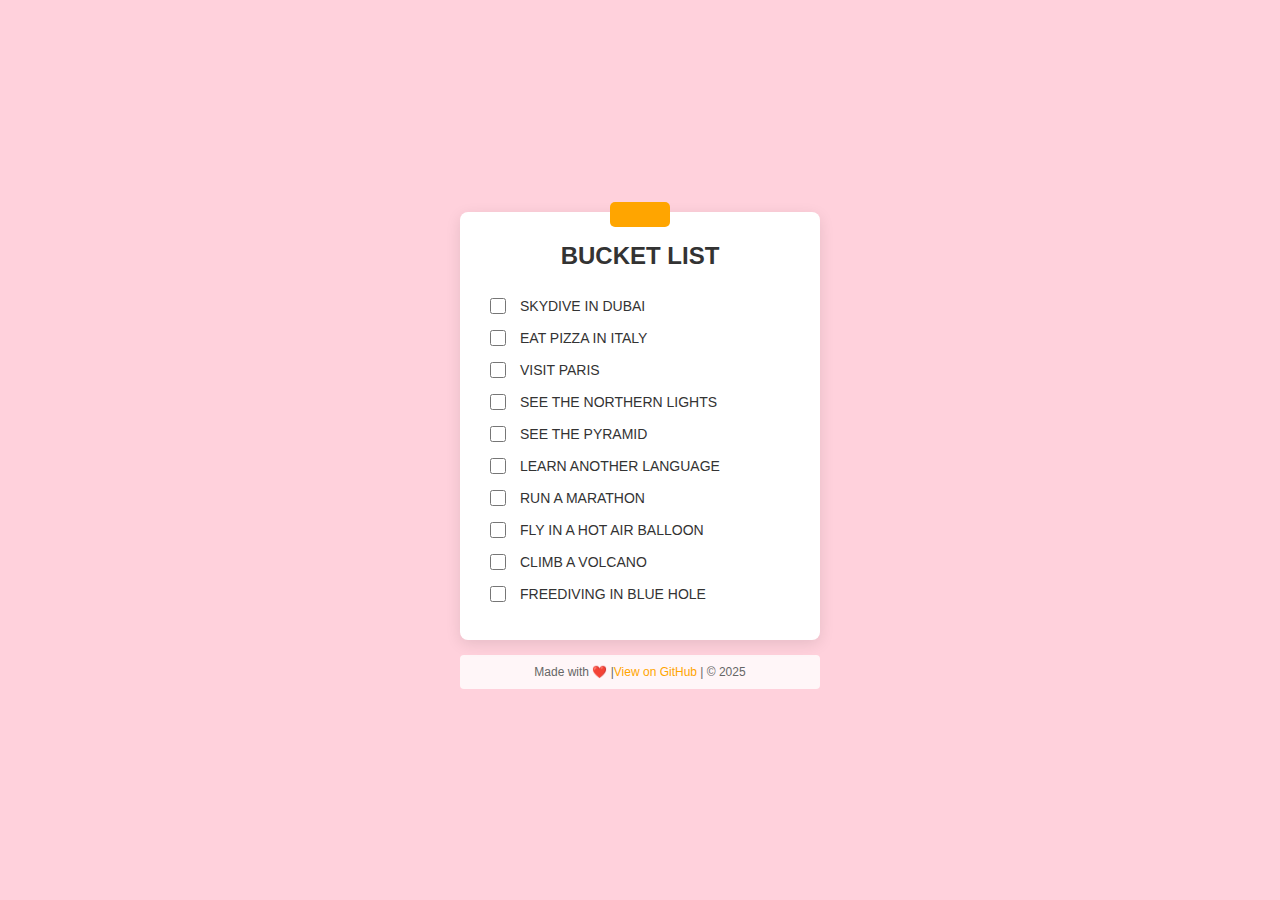
<file: inter-1/index.html>
<!DOCTYPE html>
<html lang="en">
<head>
    <meta charset="UTF-8">
    <meta name="viewport" content="width=device-width, initial-scale=1.0">
    <meta name="Author" content="SHAHZAD V P">
    <meta name="Description" content="This page will show my personal bucket list items">
    <title>My Bucket List</title>
    <link rel="stylesheet" href="style.css">
</head>
<body>

    <div class="container">
        <div class="clipboard">
            <div class="clip"></div>
            <div class="content">
    <header>
        <h1>BUCKET LIST</h1>
    </header>

    <main>
        <ul>
            <li>
                <input type="checkbox" id="item1">
                <label for="item1">SKYDIVE IN DUBAI</label>
            </li>
            <li>
                <input type="checkbox" id="item2">
                <label for="item2">EAT PIZZA IN ITALY</label>
            </li>
            <li>
                <input type="checkbox" id="item3">
                <label for="item3">VISIT PARIS</label>
            </li>
            <li>
                <input type="checkbox" id="item4">
                <label for="item4">SEE THE NORTHERN LIGHTS</label>
            </li>
            <li>
                <input type="checkbox" id="item5">
                <label for="item5">SEE THE PYRAMID</label>
            </li>
            <li>
                <input type="checkbox" id="item6">
                <label for="item6">LEARN ANOTHER LANGUAGE</label>
            </li>
            <li>
                <input type="checkbox" id="item7">
                <label for="item7">RUN A MARATHON</label>
            </li>
            <li>
                <input type="checkbox" id="item8">
                <label for="item8">FLY IN A HOT AIR BALLOON</label>
            </li>
            <li>
                <input type="checkbox" id="item9">
                <label for="item9">CLIMB A VOLCANO</label>
            </li>
            <li>
                <input type="checkbox" id="item10">
                <label for="item10">FREEDIVING IN BLUE HOLE</label>
            </li>
           
        </ul>
    </main>
    </div>
    </div>
    
    <footer>
        
        Made with ❤️ |<a href="https://github.com/shahzdvp/WebDev-1" target="_blank">View on GitHub</a> | © 2025
      
    </footer>
    </div>
    
</body>
</html>
</file>
<file: inter-1/style.css>
* {
    margin: 0;
    padding: 0;
    box-sizing: border-box;
    font-family: Arial, sans-serif;
}

body {
    min-height: 100vh;
    display: flex;
    justify-content: center;
    align-items: center;
    background-color: #ffd1dc;
}

.container {
    width: 100%;
    max-width: 400px;
    padding: 20px;
}

.clipboard {
    background: white;
    padding: 30px;
    border-radius: 8px;
    box-shadow: 0 4px 15px rgba(0, 0, 0, 0.1);
    position: relative;
}

.clip {
    width: 60px;
    height: 25px;
    background: #ffa500;
    position: absolute;
    top: -10px;
    left: 50%;
    transform: translateX(-50%);
    border-radius: 5px;
}

h1 {
    text-align: center;
    margin-bottom: 20px;
    font-size: 24px;
    color: #333;
}

ul {
    list-style: none;
}

li {
    padding: 8px 0;
    padding-left: 30px;
    position: relative;
    color: #333;
    font-size: 14px;
}

input
{
    content: '';
    position: absolute;
    left: 0;
    top: 50%;
    transform: translateY(-50%);
    width: 16px;
    height: 16px;
    border: 2px solid #999;
    border-radius: 2px;
}

li.checked::before {
    background: #999;
    content: '✓';
    color: white;
    text-align: center;
    line-height: 16px;
    font-size: 12px;
}

footer {
    text-align: center;
    margin-top: 15px;
    padding: 10px;
    background: rgba(255, 255, 255, 0.8);
    border-radius: 4px;
    font-size: 12px;
    color: #666;
}

footer a {
    color: #ffa500;
    text-decoration: none;
    transition: color 0.3s;
}

footer a:hover {
    color: #ff9000;
}
</file>
